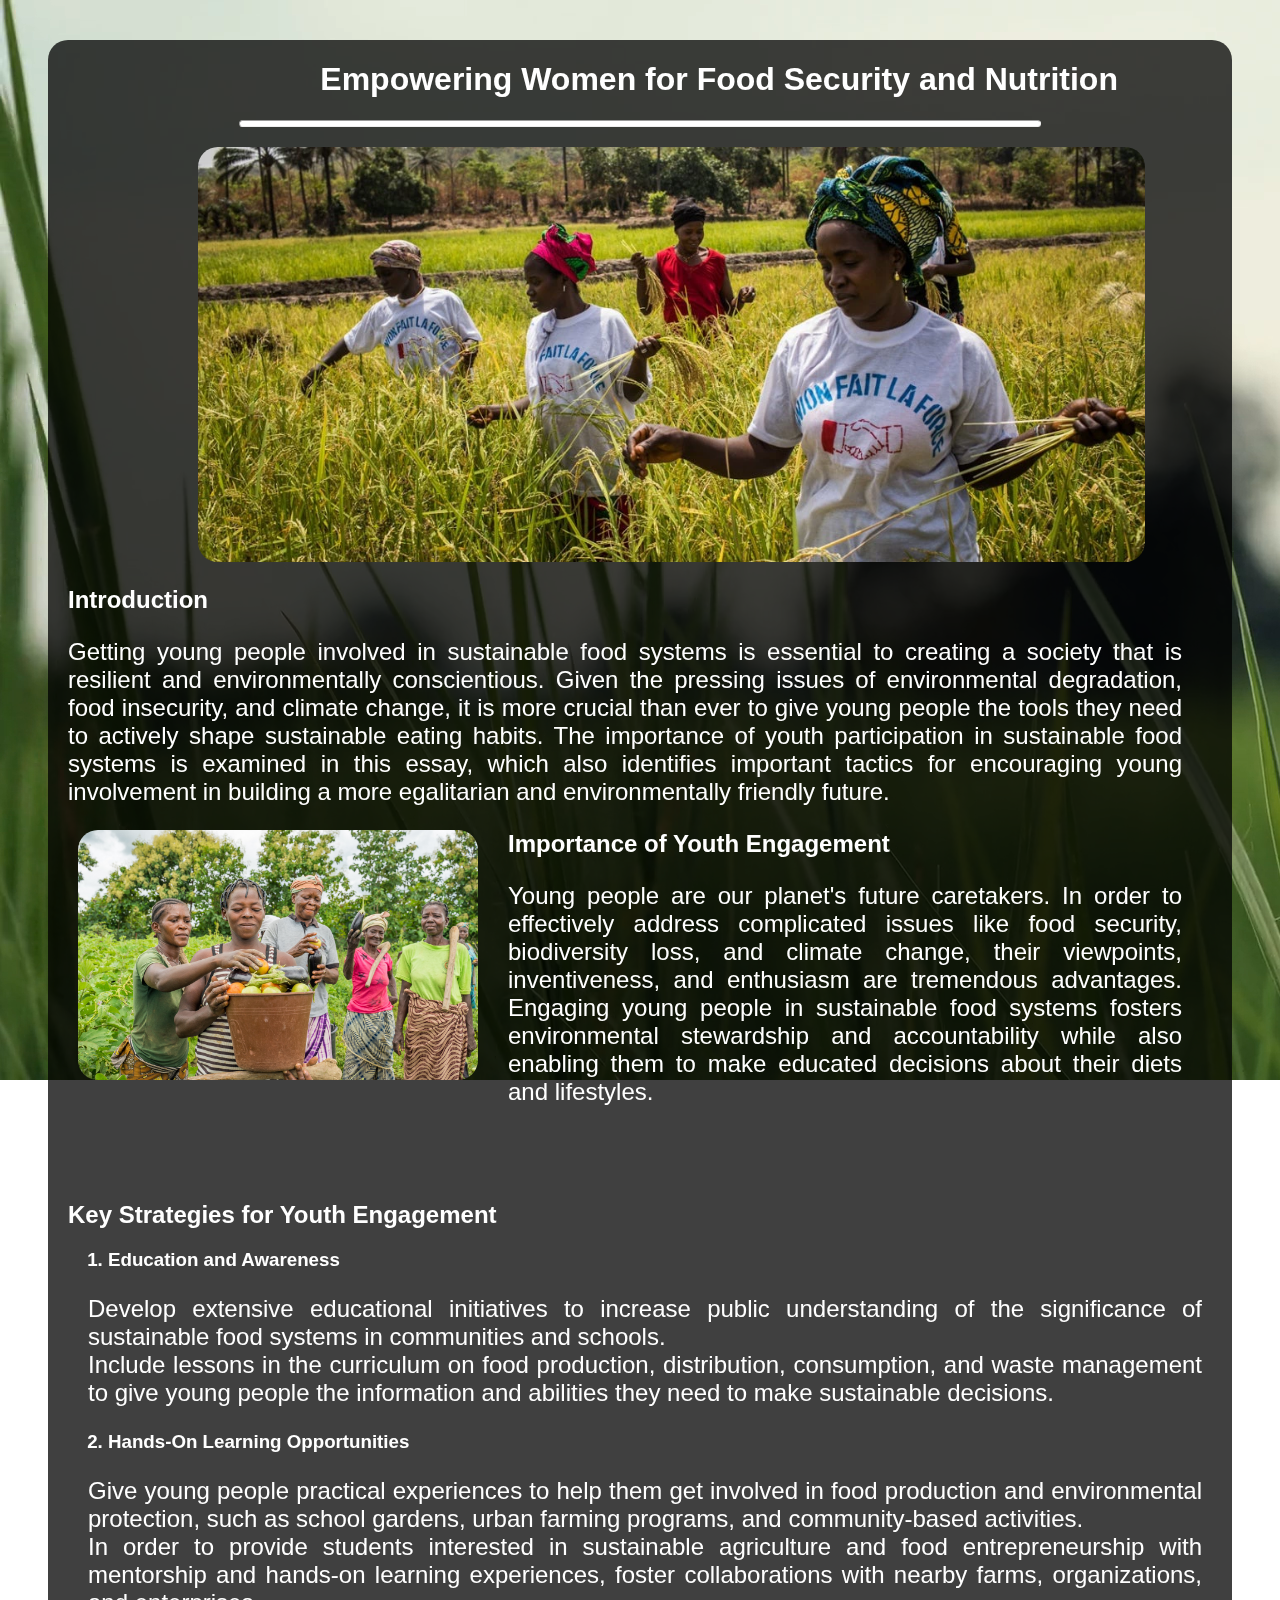
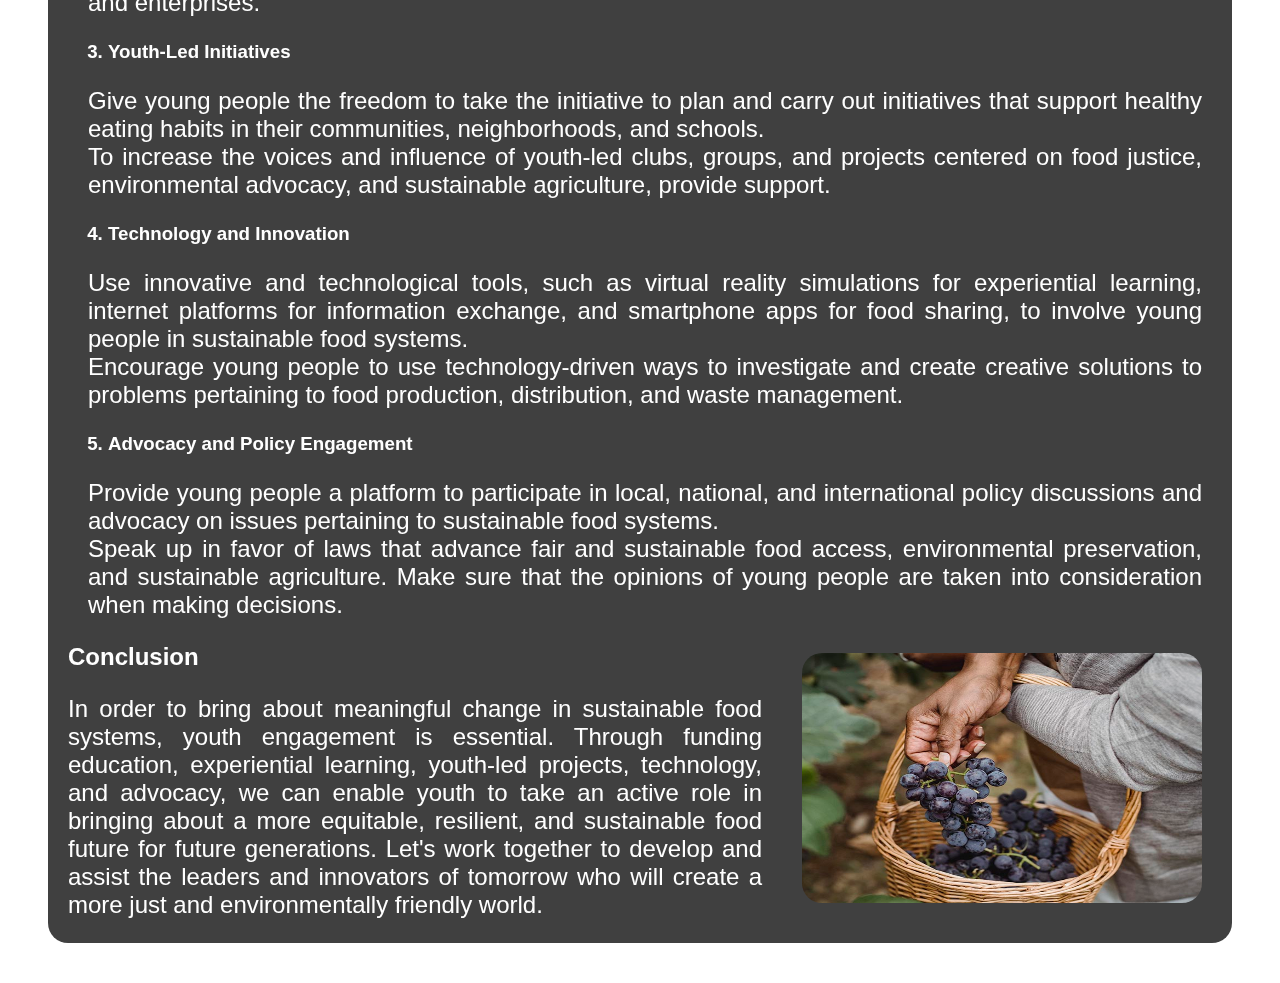
<file: student_1/Content page.html>
<!DOCTYPE html>
<html>
<head>
    <title>Empowering Women for Food Security and Nutrition</title>
    <link rel="stylesheet" href="./Content page.css">

</head>
<body>
    <div class="bg">
        <video autoplay loop muted class="video">
            <source src="../assets/student_1/minidu/Miniduvideo.mp4" type="video/mp4">
        </video>
        <div>
            <h1>Empowering Women for Food Security and Nutrition</h1>
            <hr>
            <img src="../assets/student_1/minidu/miniduarticle.webp" class="img1">
            <h2 class="textarea">Introduction</h2>
            <p class="textarea">Getting young people involved in sustainable food systems is essential to creating a society that is resilient and environmentally conscientious. Given the pressing issues of environmental degradation, food insecurity, and climate change, it is more crucial than ever to give young people the tools they need to actively shape sustainable eating habits. The importance of youth participation in sustainable food systems is examined in this essay, which also identifies important tactics for encouraging young involvement in building a more egalitarian and environmentally friendly future.</p>
            <div class="div1">
                <img src="../assets/student_1/minidu/miniduarticle2.webp" class="img2">
                <div class="text">
                    <h2>Importance of Youth Engagement</h2>
                    <p class="textarea">Young people are our planet's future caretakers. In order to effectively address complicated issues like food security, biodiversity loss, and climate change, their viewpoints, inventiveness, and enthusiasm are tremendous advantages. Engaging young people in sustainable food systems fosters environmental stewardship and accountability while also enabling them to make educated decisions about their diets and lifestyles.</p>
                </div>
            </div>
            <div class="div2">   
                <h2 class="textarea">Key Strategies for Youth Engagement</h2>
                <ol>
                    <h3 class="textarea"><li>Education and Awareness</h3></li>
                    <p>Develop extensive educational initiatives to increase public understanding of the significance of sustainable food systems in communities and schools. <br>
                        Include lessons in the curriculum on food production, distribution, consumption, and waste management to give young people the information and abilities they need to make sustainable decisions.</p>
                    <h3 class="textarea"><li>Hands-On Learning Opportunities</h3></li>
                    <p>Give young people practical experiences to help them get involved in food production and environmental protection, such as school gardens, urban farming programs, and community-based activities. <br>
                        In order to provide students interested in sustainable agriculture and food entrepreneurship with mentorship and hands-on learning experiences, foster collaborations with nearby farms, organizations, and enterprises.</p>
                    <h3 class="textarea"><li>Youth-Led Initiatives</h3></li>
                    <p>Give young people the freedom to take the initiative to plan and carry out initiatives that support healthy eating habits in their communities, neighborhoods, and schools. <br>
                        To increase the voices and influence of youth-led clubs, groups, and projects centered on food justice, environmental advocacy, and sustainable agriculture, provide support.</p>
                    <h3 class="textarea"><li>Technology and Innovation</h3></li>
                    <p>Use innovative and technological tools, such as virtual reality simulations for experiential learning, internet platforms for information exchange, and smartphone apps for food sharing, to involve young people in sustainable food systems. <br>
                        Encourage young people to use technology-driven ways to investigate and create creative solutions to problems pertaining to food production, distribution, and waste management.</p>
                    <h3 class="textarea"><li>Advocacy and Policy Engagement</h3></li>
                    <p>Provide young people a platform to participate in local, national, and international policy discussions and advocacy on issues pertaining to sustainable food systems. <br>
                        Speak up in favor of laws that advance fair and sustainable food access, environmental preservation, and sustainable agriculture. Make sure that the opinions of young people are taken into consideration when making decisions.</p>
                </ol>
                <img src="../assets/student_1/minidu/miniduarticle3.jpg" class="img3">
                <h2 class="textarea">Conclusion</h2>
                <p class="textarea" id="p1">In order to bring about meaningful change in sustainable food systems, youth engagement is essential. Through funding education, experiential learning, youth-led projects, technology, and advocacy, we can enable youth to take an active role in bringing about a more equitable, resilient, and sustainable food future for future generations. Let's work together to develop and assist the leaders and innovators of tomorrow who will create a more just and environmentally friendly world.</p>
            </div>
        </div>
    </div>
</body>
</html>
</file>
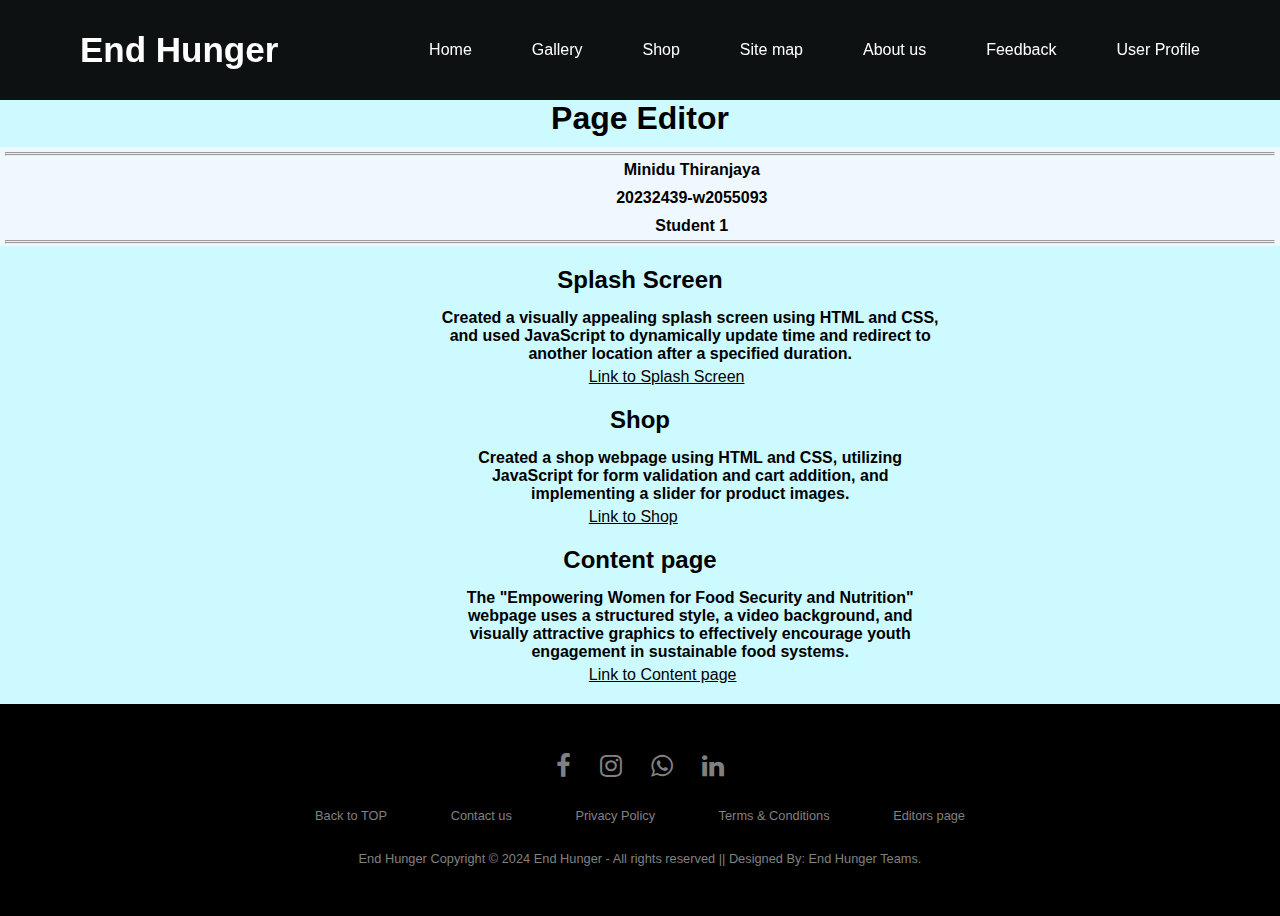
<file: student_1/Page_editor_1.html>
<!DOCTYPE html>
<html lang="en">
<head>
    <meta charset="UTF-8">
    <meta name="viewport" content="width=device-width, initial-scale=1.0">
    <title>Page Editor - Minidu thiranjaya</title>
    <link rel="stylesheet" href="https://cdnjs.cloudflare.com/ajax/libs/font-awesome/4.7.0/css/font-awesome.min.css">
    <link rel="stylesheet" href="Page_editer_1.css">
    <link rel="stylesheet" href="../css/footer.css">
    <link rel="stylesheet" href="../css/navbar.css">
</head>
<body>
    <nav>
        <div class="logo">
          <a href="../index.html">End Hunger</a>
        </div>
    
        <ul>
          <li class="hideOnMobile"><a href="../index.html">Home</a></li>
          <li class="hideOnMobile"><a href="../student_4/Gallery.html">Gallery</a></li>
          <li class="hideOnMobile"><a href="../student_1/Shop.html">Shop</a></li>
          <li class="hideOnMobile"><a href="../student_4/Sitemap.html">Site map</a></li>
          <li class="hideOnMobile"><a href="../student_3/AboutUs.html">About us</a></li>
          <li class="hideOnMobile"><a href="../student_2/Feedback.html">Feedback</a></li>
          <li class="hideOnMobile"><a href="../student_3/userprofile.html">User Profile</a></li>
      </nav>

    <h1>Page Editor</h1>
    <div class="div1">
        <hr>
        <hr>
        <p>Minidu Thiranjaya</p>
        <p>20232439-w2055093</p>
        <p>Student 1</p> 
        <hr>
        <hr>
    </div>

    <div class="text1">
        <h2>Splash Screen</h2> 
        <p>Created a visually appealing splash screen using HTML and CSS, and used JavaScript to dynamically update time and redirect to another location after a specified duration.</p>
        <a href="./Splash.html" class="a1" >Link to Splash Screen</a>
    </div>
    <div class="text1">
        <h2>Shop</h2>
        <p>Created a shop webpage using HTML and CSS, utilizing JavaScript for form validation and cart addition, and implementing a slider for product images.</p>
        <a href="./Shop.html" class="a1" >Link to Shop</a>
    </div>
    <div class="text1">
        <h2>Content page</h2>
        <p>The "Empowering Women for Food Security and Nutrition" webpage uses a structured style, a video background, and visually attractive graphics to effectively encourage youth engagement in sustainable food systems.</p>
        <a href="./Content page.html" class="a1">Link to Content page</a>
    </div>

    <footer>
        <div class="footer">
            <div class="row">
                <a id="facebook" href="https://www.facebook.com"><i class="fa fa-facebook"></i></a>
                <a id="insta" href="https://instagram.com"><i class="fa fa-instagram"></i></a>
                <a id="Whatsapp" href="https://wa.me"><i class="fa fa-whatsapp"></i></a>
                <a id="linkedin" href="https://www.linkedin.com"><i class="fa fa-linkedin"></i></a>
            </div>
      
            <div class="row">
                <ul>
                    <li><a href="#">Back to TOP</a></li>
                    <li><a href="#">Contact us </a></li>
                    <li><a href="#">Privacy Policy</a></li>
                    <li><a href="#">Terms & Conditions</a></li>
                    <li><a href="./Page_editor_1.html">Editors page</a></li>
                </ul>
            </div>
      
            <div class="row">
                End Hunger Copyright © 2024 End Hunger - All rights reserved || Designed By: End Hunger Teams.
            </div>
        </div>
    </footer>
</body>
</html>
</file>
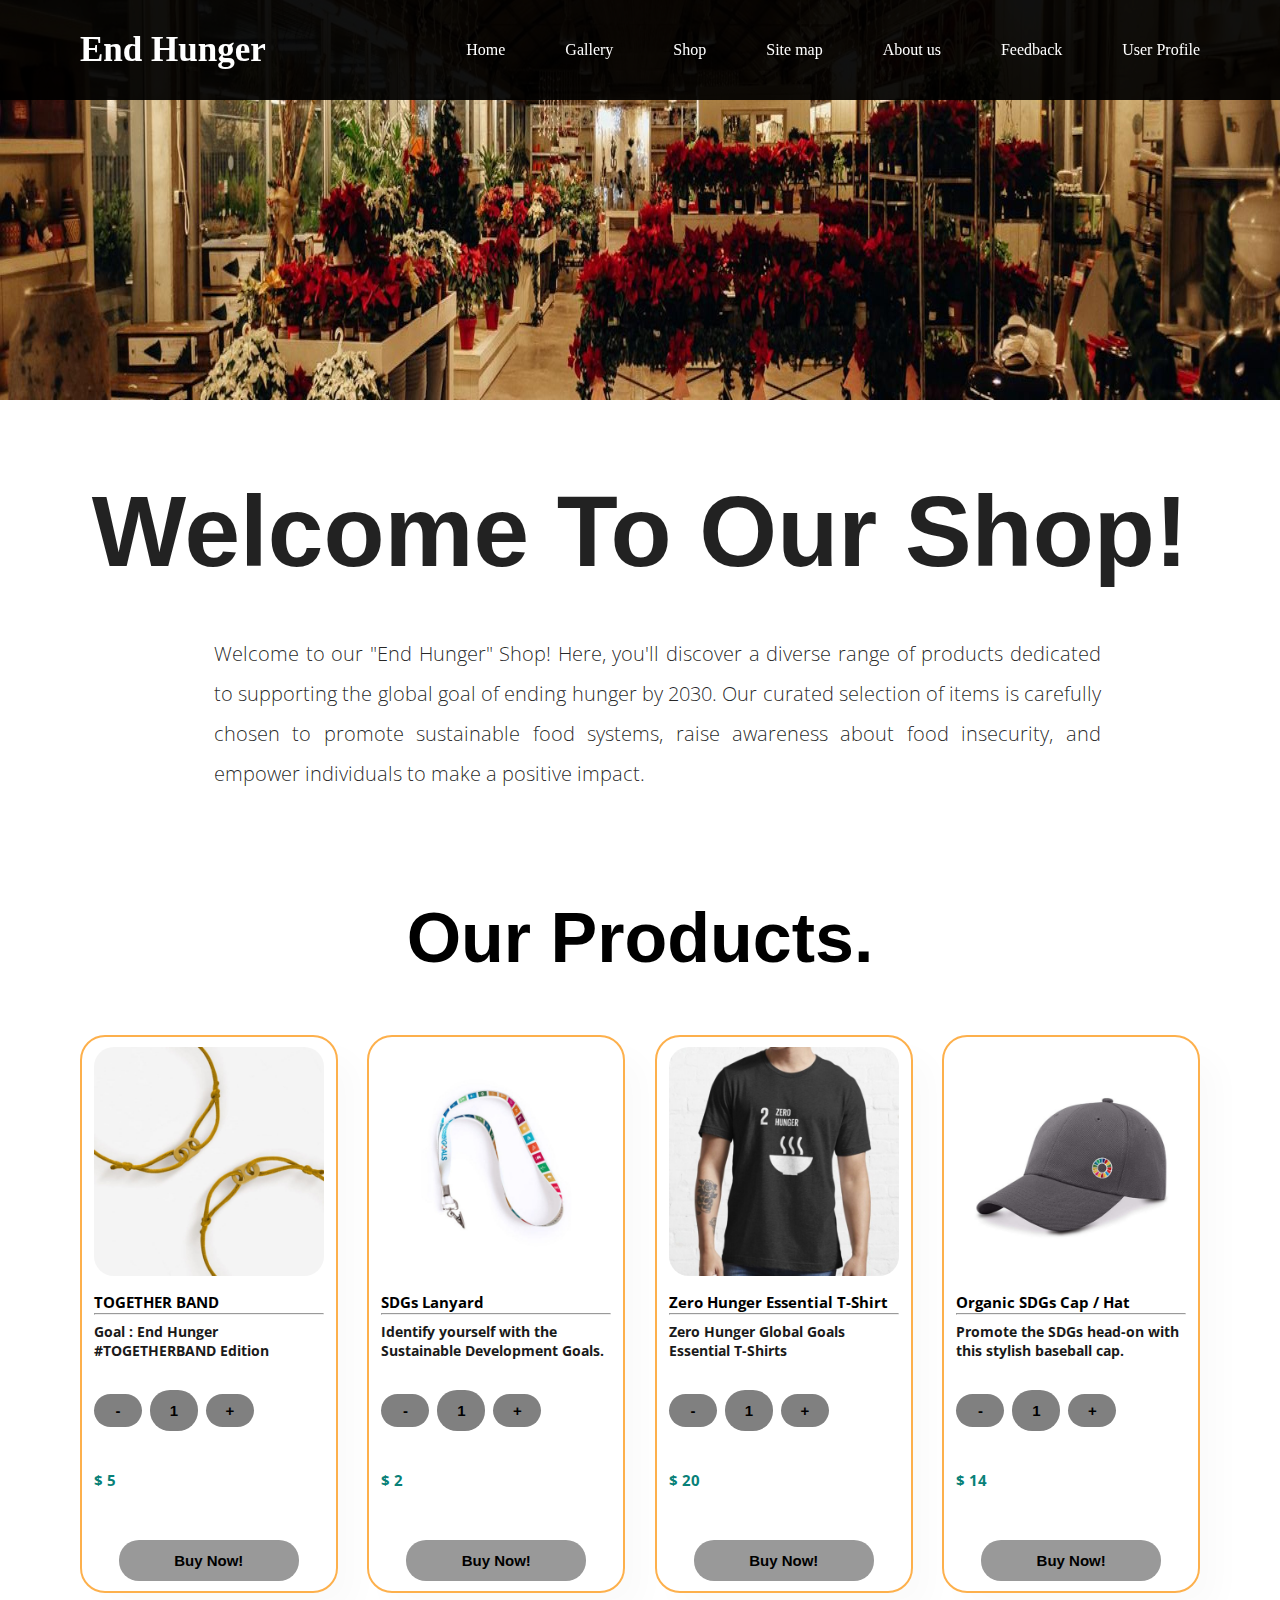
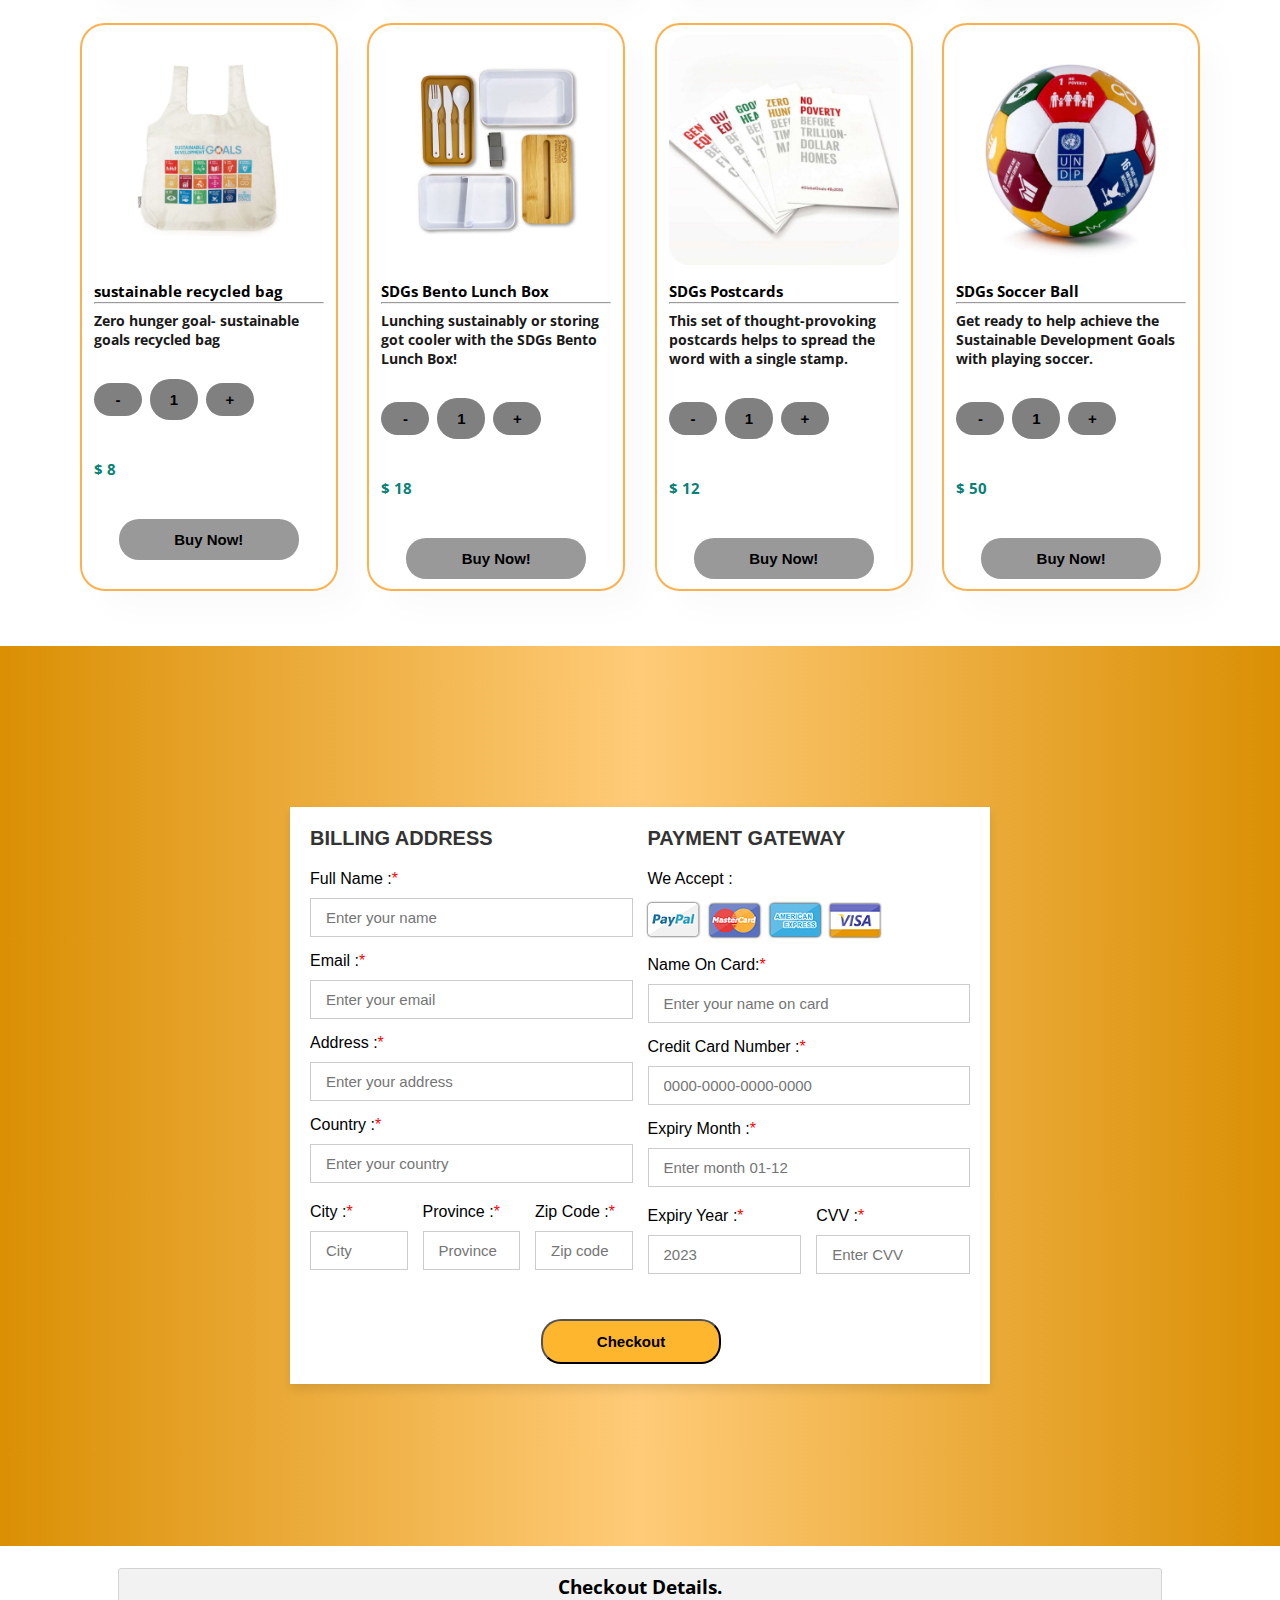
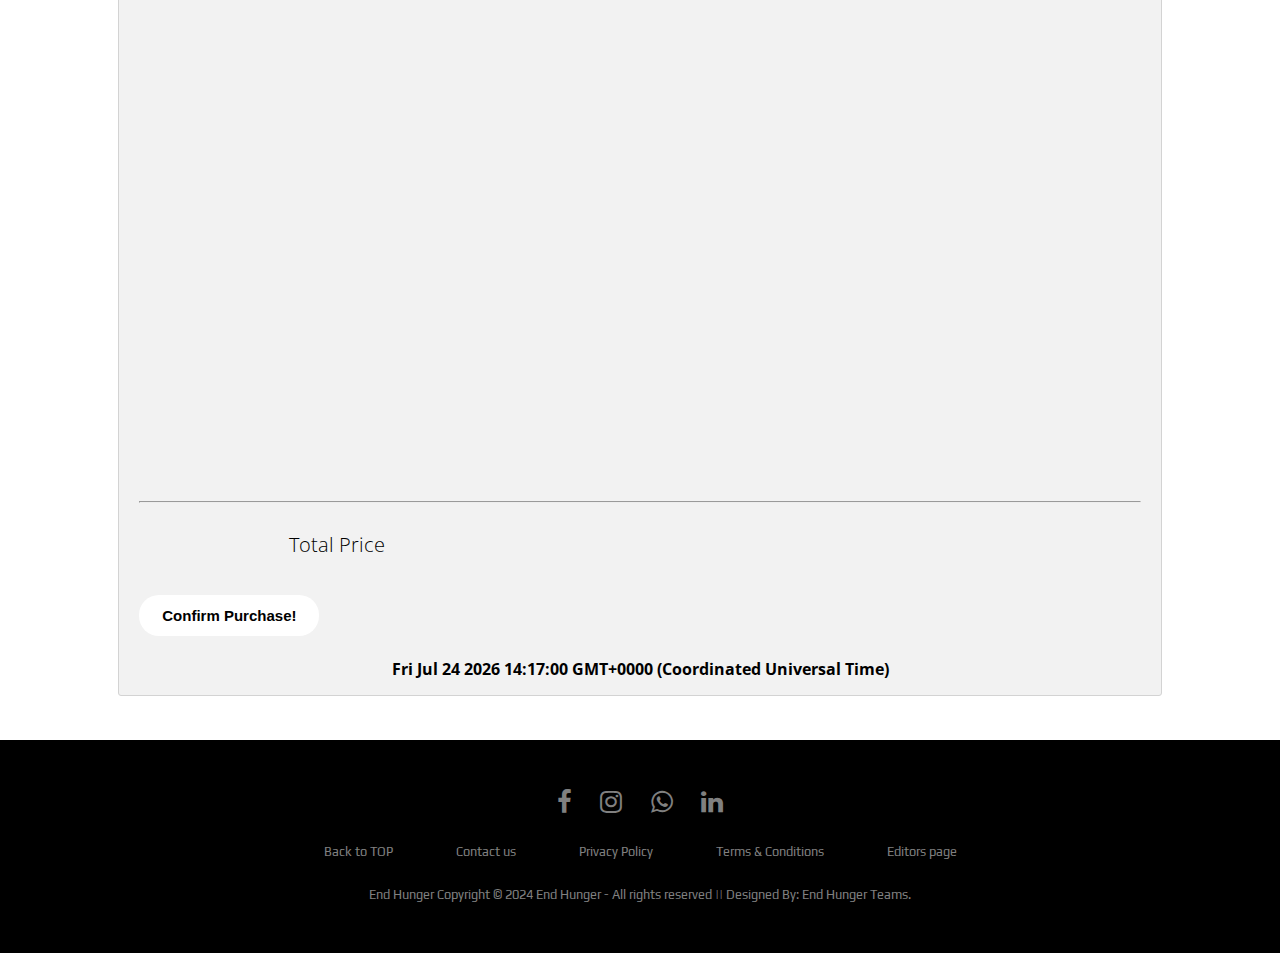
<file: student_1/Shop.html>
<!DOCTYPE html>
<html lang="en">
<head>
    <meta charset="UTF-8">
    <meta http-equiv="X-UA-Compatible" content="IE=edge">
    <meta name="viewport" content="width=device-width, initial-scale=1.0">
    <title>Shop</title>
    <link rel="stylesheet" href="../css/navbar.css">
    <link rel="stylesheet" href="../css/footer.css">
    <link rel="stylesheet" href="./shop.css">
  
    <link rel="stylesheet" href="https://cdnjs.cloudflare.com/ajax/libs/font-awesome/4.7.0/css/font-awesome.min.css">

    <link rel="preconnect" href="https://fonts.gstatic.com">
    <link href="https://fonts.googleapis.com/css2?family=Fredoka+One&family=Play&display=swap" rel="stylesheet"> 


</head>
<body>
    <script src="./shop.js"></script>

    <nav>
      <div class="logo">
        <a href="../index.html">End Hunger</a>
      </div>
  
      <ul>
        <li class="hideOnMobile"><a href="../index.html">Home</a></li>
        <li class="hideOnMobile"><a href="../student_4/Gallery.html">Gallery</a></li>
        <li class="hideOnMobile"><a href="../student_1/Shop.html">Shop</a></li>
        <li class="hideOnMobile"><a href="../student_4/Sitemap.html">Site map</a></li>
        <li class="hideOnMobile"><a href="../student_3/AboutUs.html">About us</a></li>
        <li class="hideOnMobile"><a href="../student_2/Feedback.html">Feedback</a></li>
        <li class="hideOnMobile"><a href="../student_3/userprofile.html">User Profile</a></li>
    </nav>

    <!--added a slider--> 
    <section id="fontfamily">
    <div id="slider">
        <figure>
            <img height="400px" src="../assets/student_1/image1.jpg" alt="welcome">
            <img height="400px" src="../assets/student_1/image2.jpg" alt="slider image 1">
            <img height="400px" src="../assets/student_1/image3.jpg" alt="slider image 2">
            <img height="400px" src="../assets/student_1/image4.jpg" alt="slider image 3">
            <img height="400px" src="../assets/student_1/image1.jpg" alt="welcome">
        </figure>
    </div>
    <!--This container contains a welcome message, a description and next to that 4 images with text--> 
    <div class="container">
        <div class="col">
            <h1>Welcome To Our Shop!</h1>
            <p>Welcome to our "End Hunger" Shop! Here, you'll discover a diverse range of products 
              dedicated to supporting the global goal of ending hunger by 2030. Our curated 
              selection of items is carefully chosen to promote sustainable food systems, raise 
              awareness about food insecurity, and empower individuals to make a positive 
              impact.</p>
        </div>
</div>
<!--thsi section contains the products--> 
<section id="product1" class="sectionp1">
    <h2>Our Products.</h2><br>

    <div class="pro-container">
        <div class="pro">
            <img src="../assets/student_1/merch1.jpg" alt="TOGETHER BAND">
            <div class="des">
                <span id="product1_name"><b>TOGETHER BAND</b></span><hr>
                <h5>Goal : End Hunger <br>
                  #TOGETHERBAND Edition</h5>
                <div class="cart-quantity">
                    <button class="cart-btn" onclick="decrement1()">-</button>
                    <input type="text" class="cart-input1" value="1">
                    <button class="cart-btn" onclick="increment1()">+</button>
                  </div>
                <h4 id="price_product1">$ 5</h4>
            </div>
            <button type="button" class="Add_to_cart1" id="Add_to_cart1" onclick="Adding_to_cart1()"><b>Buy Now!</b></button>
        </div>

        <div class="pro">
            <img src="../assets/student_1/merch2.jpg" alt="SDGs Lanyard">
            <div class="des">
                <span id="product2_name"><b>SDGs Lanyard</b></span><hr>
                <h5>Identify yourself with the Sustainable Development Goals. </h5>
                <div class="cart-quantity">
                    <button class="cart-btn" onclick="decrement2()">-</button>
                    <input type="text" class="cart-input2" value="1">
                    <button class="cart-btn" onclick="increment2()">+</button>
                  </div>
                <h4 id="price_product2">$ 2</h4>
            </div>
            <button type="button" class="Add_to_cart1" id="Add_to_cart2" onclick="Adding_to_cart2()"><b>Buy Now!</b></button>
        </div>

        <div class="pro">
            <img src="../assets/student_1/merch3.jpg" alt="Zero Hunger Essential T-Shirt">
            <div class="des">
                <span id="product3_name"><b>Zero Hunger Essential T-Shirt</b></span><hr>
                <h5>Zero Hunger Global Goals Essential T-Shirts</h5>
                <div class="cart-quantity">
                    <button class="cart-btn" onclick="decrement3()">-</button>
                    <input type="text" class="cart-input3" value="1">
                    <button class="cart-btn" onclick="increment3()">+</button>
                  </div>
                <h4 id="price_product3">$ 20</h4>
            </div>
            <button type="button" class="Add_to_cart1" id="Add_to_cart3" onclick="Adding_to_cart3()"><b>Buy Now!</b></button>
        </div>

        <div class="pro">
            <img src="../assets/student_1/merch4.jpg" alt="Organic SDGs Cap / Hat">
            <div class="des">
                <span id="product4_name"><b>Organic SDGs Cap / Hat</b></span><hr>
                <h5>Promote the SDGs head-on with this stylish baseball cap.</h5>
                <div class="cart-quantity">
                    <button class="cart-btn" onclick="decrement4()">-</button>
                    <input type="text" class="cart-input4" value="1">
                    <button class="cart-btn" onclick="increment4()">+</button>
                  </div>
                <h4 id="price_product4">$ 14</h4>
            </div>
            <button type="button" class="Add_to_cart1" id="Add_to_cart4" onclick="Adding_to_cart4()"><b>Buy Now!</b></button>
        </div>

        <div class="pro">
            <img src="../assets/student_1/merch5.jpg" alt="sustainable recycled bag">
            <div class="des">
                <span id="product5_name"><b>sustainable recycled bag</b></span><hr>
                <h5>Zero hunger goal- sustainable goals  recycled bag</h5>
                <div class="cart-quantity">
                    <button class="cart-btn" onclick="decrement5()">-</button>
                    <input type="text" class="cart-input5" value="1">
                    <button class="cart-btn" onclick="increment5()">+</button>
                  </div>
                <h4 id="price_product5">$ 8</h4>
            </div>
            <button type="button" class="Add_to_cart" id="Add_to_cart5" onclick="Adding_to_cart5()"><b>Buy Now!</b></button>
        </div>

        <div class="pro">
            <img src="../assets/student_1/merch6.jpg" alt="SDGs Bento Lunch Box">
            <div class="des">
                <span id="product6_name"><b>SDGs Bento Lunch Box</b></span><hr>
                <h5> Lunching sustainably or storing got cooler with the SDGs Bento Lunch Box! </h5>
                <div class="cart-quantity">
                    <button class="cart-btn" onclick="decrement6()">-</button>
                    <input type="text" class="cart-input6" value="1">
                    <button class="cart-btn" onclick="increment6()">+</button>
                  </div>
                <h4 id="price_product6">$ 18</h4>
            </div>
            <button type="button" class="Add_to_cart" id="Add_to_cart6" onclick="Adding_to_cart6()"><b>Buy Now!</b></button>
        </div>

        <div class="pro">
            <img src="../assets/student_1/merch7.jpg" alt="SDGs Postcards">
            <div class="des">
                <span id="product7_name"><b>SDGs Postcards</b></span><hr>
                <h5> This set of thought-provoking postcards helps to spread the word with a single stamp. </h5>
                <div class="cart-quantity">
                    <button class="cart-btn" onclick="decrement7()">-</button>
                    <input type="text" class="cart-input7" value="1">
                    <button class="cart-btn" onclick="increment7()">+</button>
                  </div>
                  
                <h4 id="price_product7">$ 12</h4>
            </div>
            <button type="button" class="Add_to_cart" id="Add_to_cart7" onclick="Adding_to_cart7()"><b>Buy Now!</b></button>
        </div>

        <div class="pro">
            <img src="../assets/student_1/merch8.jpg" alt="SDGs Soccer Ball">
            <div class="des">
                <span id="product8_name"><b>SDGs Soccer Ball</b></span><hr>
                <h5>Get ready to help achieve the Sustainable Development Goals with playing soccer. </h5>
                <div class="cart-quantity">
                    <button class="cart-btn" onclick="decrement8()">-</button>
                    <input type="text" class="cart-input8" value="1">
                    <button class="cart-btn" onclick="increment8()">+</button>
                  </div>
                <h4 id="price_product8">$ 50</h4>
            </div>
            <button type="button" class="Add_to_cart" id="Add_to_cart8" onclick="Adding_to_cart8()"><b>Buy Now!</b></button>
        </div>
    </div>
</section>

<!--checkout form--> 
<div class="container_form" id="form">
    <form onsubmit="return validate_the_form()">
        <div class="row_form">
            <div class="col_form">
                <h3 class="title">Billing address</h3>
                <div class="inputBox">
                    <span>Full Name :<label style="color: red;">*</label></span>
                    <input type="text" placeholder="Enter your name" id="fullname" required>
                </div>
                <div class="inputBox">
                    <span>Email :<label style="color: red;">*</label></span>
                    <input type="email" placeholder="Enter your email" id="email" required>
                    
                </div>
                <div class="inputBox">
                    <span>Address :<label style="color: red;">*</label></span>
                    <input type="text" placeholder="Enter your address" id="address" required>
                    
                </div>
                <div class="inputBox">
                    <span>Country :<label style="color: red;">*</label></span>
                    <input type="text" placeholder="Enter your country" id="country" required>
                </div>
                <div class="flex">
                <div class="inputBox">
                    <span>City :<label style="color: red;">*</label></span>
                    <input type="text" placeholder="City" id="city" required>
                </div>
                <div class="inputBox">
                    <span>Province :<label style="color: red;">*</label></span>
                    <input type="text" placeholder="Province" id="province" required> 
                </div>
                <div class="inputBox">
                    <span >Zip code :<label style="color: red;">*</label></span>
                    <input type="text" placeholder="Zip code" id="zip" required>
                </div>
                </div>
            </div>

            <div class="col_form">
                <h3 class="title">Payment Gateway</h3>
                <div class="inputBox">
                    <span>We Accept :</span>
                    <img src="../assets/student_1/payments.png" alt="Cards Accepted">
                </div>
                <div class="inputBox">
                    <span>Name on Card:<label style="color: red;">*</label></span>
                    <input type="text" placeholder="Enter your name on card" id="name_on_card" required>
                </div>
                <div class="inputBox">
                    <span>Credit card number :<label style="color: red;">*</label></span>
                    <input type="password" placeholder="0000-0000-0000-0000" id="card_number" required>
                </div>
                <div class="inputBox">
                    <span>Expiry month :<label style="color: red;">*</label></span>
                    <input type="text" placeholder="Enter month 01-12" id="month" required>
                </div>
                <div class="flex">
                <div class="inputBox">
                    <span>Expiry year :<label style="color: red;">*</label></span>
                    <input type="text" placeholder="2023" id="year" required>
                </div>
                <div class="inputBox">
                    <span>CVV :<label style="color: red;">*</label></span>
                    <input type="text" placeholder="Enter CVV" id="cvv" required>
                </div>
                </div>
            </div>
        </div>
        <button type="submit" value="checkout" class="submit-btn" id="submit"><b>Checkout</b></button>
    </form>
</div>
<br>

<!--cart--> 
<div class="checkout_details" id="checkout_details">
    <div class="col-25">
        <div class="container2">
            <h3>Checkout Details.</h3>
          <h4 id="Name_of_buyer"></h4><br>

          <table>
            <tr>
              <td>
                <p><span id="item_1" style="color: black;"></span></p>
              </td>
              <td>
                <p><span class="price" id="price_1"></span></p>
              </td>
              <td>
                <button class="Clear_all" id="clear_products1" onclick="ClearAll_1()" style="display: none;">Clear product!</button>
              </td>
            </tr>
            <tr>
              <td>
                <p><span id="item_2" style="color: black;"></span></p>
              </td>
              <td>
                <p><span class="price" id="price_2"></span></p>
              </td>
              <td>
                <button class="Clear_all" id="clear_products2" onclick="ClearAll_2()" style="display: none;">Clear product!</button>
              </td>
            </tr>
            <tr>
                <td>
                  <p><span id="item_3" style="color: black;"></span></p>
                </td>
                <td>
                  <p><span class="price" id="price_3"></span></p>
                </td>
                <td>
                  <button class="Clear_all" id="clear_products3" onclick="ClearAll_3()" style="display: none;">Clear product!</button>
                </td>
              </tr>
              <tr>
                <td>
                  <p><span id="item_4" style="color: black;"></span></p>
                </td>
                <td>
                  <p><span class="price" id="price_4"></span></p>
                </td>
                <td>
                  <button class="Clear_all" id="clear_products4" onclick="ClearAll_4()" style="display: none;">Clear product!</button>
                </td>
              </tr>
              <tr>
                <td>
                  <p><span id="item_5" style="color: black;"></span></p>
                </td>
                <td>
                  <p><span class="price" id="price_5"></span></p>
                </td>
                <td>
                  <button class="Clear_all" id="clear_products5" onclick="ClearAll_5()" style="display: none;">Clear product!</button>
                </td>
              </tr>
              <tr>
                <td>
                  <p><span id="item_6" style="color: black;"></span></p>
                </td>
                <td>
                  <p><span class="price" id="price_6"></span></p>
                </td>
                <td>
                  <button class="Clear_all" id="clear_products6" onclick="ClearAll_6()" style="display: none;">Clear product!</button>
                </td>
              </tr>
              <tr>
                <td>
                  <p><span id="item_7" style="color: black;"></span></p>
                </td>
                <td>
                  <p><span class="price" id="price_7"></span></p>
                </td>
                <td>
                  <button class="Clear_all" id="clear_products7" onclick="ClearAll_7()" style="display: none;">Clear product!</button>
                </td>
              </tr>
              <tr>
                <td>
                  <p><span id="item_8" style="color: black;"></span></p>
                </td>
                <td>
                  <p><span class="price" id="price_8"></span></p>
                </td>
                <td>
                  <button class="Clear_all" id="clear_products8" onclick="ClearAll_8()" style="display: none;">Clear product!</button>
                </td>
              </tr>
          </table>
          <hr><br>
          <p style="color: black;">Total Price<span class="total_price" style="color:black" id="Total_price"><b></b></span></p>
          <button class="confirm" id="Confirm_purchase" type="button" onclick="Confirm_Purchase()">Confirm Purchase!</button>
          <div class="time_date">
            <br>
            <span class="text-right" id="time"></span>
        </div>
        </div>
      </div>
    </div>
    <br><br>

</section>


<footer>
  <div class="footer">
    <div class="row">
        <a id="facebook" href="https://www.facebook.com"><i class="fa fa-facebook"></i></a>
        <a id="instagram" href="https://instagram.com"><i class="fa fa-instagram"></i></a>
        <a id="Whatsapp" href="https://wa.me"><i class="fa fa-whatsapp"></i></a>
        <a id="linkedin" href="https://www.linkedin.com"><i class="fa fa-linkedin"></i></a>
    </div>

    <div class="row">
        <ul>
            <li><a href="#">Back to TOP</a></li>
            <li><a href="#">Contact us </a></li>
            <li><a href="#Privacy">Privacy Policy</a></li>
            <li><a href="#Terms">Terms & Conditions</a></li>
            <li><a href="./Page_editor_1.html">Editors page</a></li>
        </ul>
    </div>

    <div class="row">
        End Hunger Copyright © 2024 End Hunger - All rights reserved || Designed By: End Hunger Teams.
    </div>
</div>

</footer>

<script>
  document.getElementById('time').innerHTML =Date();
</script>

</body>
</html>
</file>
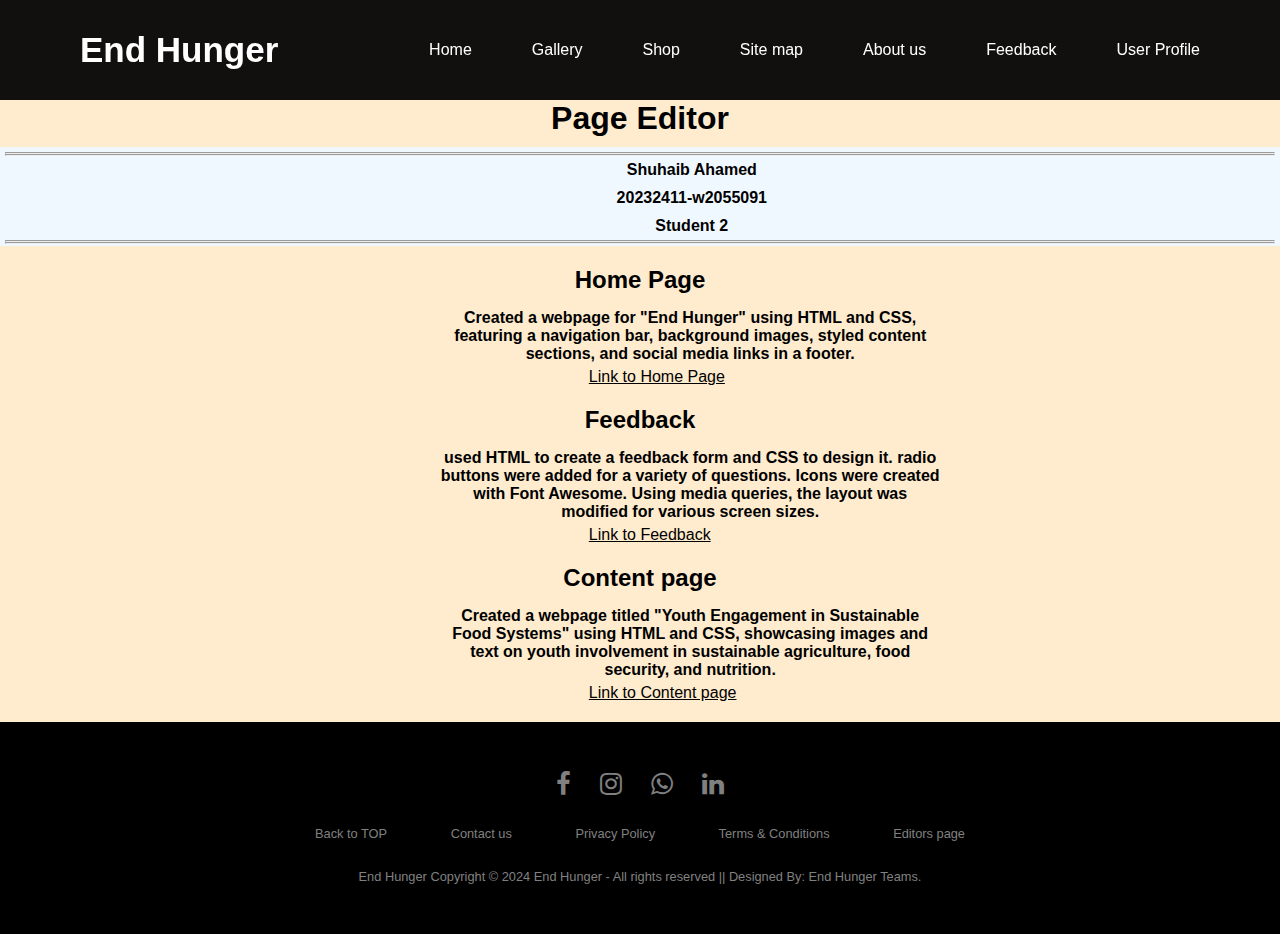
<file: student_2/Page_editor_1.html>
<!DOCTYPE html>
<html lang="en">
<head>
    <meta charset="UTF-8">
    <meta name="viewport" content="width=device-width, initial-scale=1.0">
    <title>Page Editor - Shuhaib Ahamed</title>
    <link rel="stylesheet" href="https://cdnjs.cloudflare.com/ajax/libs/font-awesome/4.7.0/css/font-awesome.min.css">
    <link rel="stylesheet" href="Page_editer_1.css">
    <link rel="stylesheet" href="../student_2/footer.css">
    <link rel="stylesheet" href="../student_2/navbar.css">
</head>
<body>
    <nav>
        <div class="logo">
          <a href="../student_2/Home.html">End Hunger</a>
        </div>
    
        <ul>
          <li class="hideOnMobile"><a href="../student_2/Home.html">Home</a></li>
          <li class="hideOnMobile"><a href="../student_4/Gallery.html">Gallery</a></li>
          <li class="hideOnMobile"><a href="../student_1/Shop.html">Shop</a></li>
          <li class="hideOnMobile"><a href="../student_4/Sitemap.html">Site map</a></li>
          <li class="hideOnMobile"><a href="../student_3/AboutUs.html">About us</a></li>
          <li class="hideOnMobile"><a href="../student_2/Feedback.html">Feedback</a></li>
          <li class="hideOnMobile"><a href="../student_3/User_profile.html">User Profile</a></li>
    </nav>
    <h1>Page Editor</h1>
    <div class="div1">
        <hr>
        <hr>
        <p>Shuhaib Ahamed</p>
        <p>20232411-w2055091</p>
        <p>Student 2</p> 
        <hr>
        <hr>
    </div>

    <div class="text1">
        <h2>Home Page</h2> 
        <p>Created a webpage for "End Hunger" using HTML and CSS, featuring a navigation bar, background images, styled content sections, and social media links in a footer.</p>
        <a href="Home.html" class="a1" >Link to Home Page</a>
     </div>
     <div class="text1">
        <h2>Feedback</h2>
        <p>used HTML to create a feedback form and CSS to design it. radio buttons were added for a variety of questions. Icons were created with Font Awesome. Using media queries, the layout was modified for various screen sizes.</p>
        <a href="Feedback.html" class="a1" >Link to Feedback</a>
     </div>
    <div class="text1">
        <h2>Content page</h2>
        <p>Created a webpage titled "Youth Engagement in Sustainable Food Systems" using HTML and CSS, showcasing images and text on youth involvement in sustainable agriculture, food security, and nutrition.</p>
        <a href="ahamed.html" class="a1">Link to Content page</a>
    </body>


    <footer>
        <div class="footer">
          <div class="row">
              <a id="facebook" href="https://www.facebook.com/"><i class="fa fa-facebook"></i></a>
              <a id="insta" href="https://www.instagram.com/"><i class="fa fa-instagram"></i></a>
              <a id="youtube" href="https://www.whatsapp.com/"><i class="fa fa-whatsapp"></i></a>
              <a id="twitter" href="https://www.linkedin.com/"><i class="fa fa-linkedin"></i></a>
          </div>
      
          <div class="row">
              <ul>
                  <li><a href="#Back to TOP">Back to TOP</a></li>
                  <li><a href="#Contact us">Contact us </a></li>
                  <li><a href="#Privacy">Privacy Policy</a></li>
                  <li><a href="#Terms">Terms & Conditions</a></li>
                  <li><a href="Page_editor_1.html">Editors page</a></li>
              </ul>
          </div>
      
          <div class="row">
              End Hunger Copyright © 2024 End Hunger - All rights reserved || Designed By: End Hunger Teams.
          </div>
      </div>
      
      </footer>
</body>
</html>
</file>
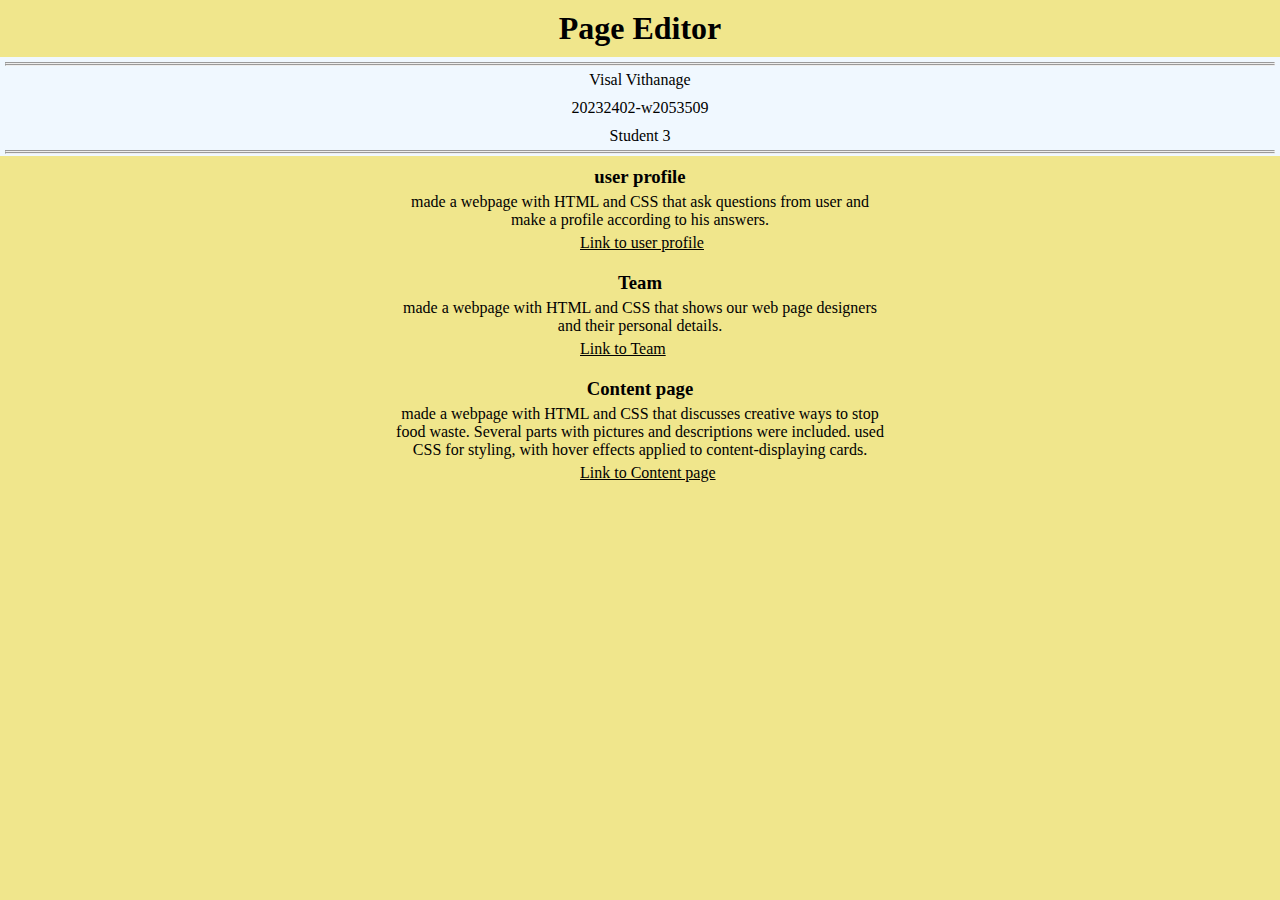
<file: student_3/Page_editor.html>
<!DOCTYPE html>
<html lang="en">
<head>
    <meta charset="UTF-8">
    <meta name="viewport" content="width=device-width, initial-scale=1.0">
    <title>Page Editor - Minidu Thiranjaya</title>
    <style>
        *{
            padding: 0;
            margin: 0;
        }
        body{
            background-color:khaki;
            color: black;
        }
        h1{  padding: 10px;
            text-align: center;
        }
        .div1{
           background-color: aliceblue;
           height: 89px;
           text-align: center;
           padding: 5px;
           font-family: Georgia, 'Times New Roman', Times, serif;
        }
        p{  text-align: center;
            padding: 5px;
           
        }
        a{
            margin-left: 38%;
            color: black;
        }
        .text1{
            width: 500px;
           margin: auto;
        }
        h3{text-align: center;}
        div{
            
            padding: 10px;
        }
    </style>
</head>
<body>
    <h1>Page Editor</h1>
    <div class="div1">
        <hr>
        <hr>
        <p>Visal Vithanage</p>
        <p>20232402-w2053509</p>
        <p>Student 3</p> 
        <hr>
        <hr>

    </div>
    <div class="text1" >
    <h3><b>user profile</b></h3> 
    <p> made a webpage with HTML and CSS that ask questions from user and make a profile according to his answers.</p>
    <a href="userprofile.html" >Link to user profile</a>
     </div>

    <div class="text1">
    <h3><b>Team</b></h3>
    <p> made a webpage with HTML and CSS that shows our web page designers and their personal details.</p>
    <a href="AboutUs.html" >Link to Team</a>
    </div>

    <div class="text1">
    <h3><b>Content page</b></h3>
    <p>made a webpage with HTML and CSS that discusses creative ways to stop food waste. Several parts with pictures and descriptions were included. used CSS for styling, with hover effects applied to content-displaying cards.</p>
    <a href="content.html" >Link to Content page</a>
    <div>


</body>
</html>
</file>
<file: student_1/Content page.css>
body {
    font-family: Arial, Helvetica, sans-serif;
}

h1 {
    margin-left: 23%;

}

hr {
    width: 800px;
    height: 5px;
    background-color: #ffffff;
    border-radius: 20px;
    align-items: center;
    margin-bottom: 20px;
}


.video {
    
    min-width: 100%;
    min-height: 100%;
    top: 0;
    left: 0;
    z-index: -1;
    position: fixed;
    
}

.bg {
    color: #fff;
    background: rgba(0, 0, 0, 0.75);
    overflow: hidden;
    display: flex;
    justify-content: center;
    align-items: center;
    border-radius: 20px;
    margin: 40px 40px 40px 40px;
    

}

.img1 {
    width: 80%;
    border-radius: 20px;
    margin-left: 150px;
    
}

.img2{
    border-radius: 20px;
    float: left;
    width: 400px;
    margin-right: 30px;
    margin-left: 30px;
    margin-bottom: 20px;
}

.img3 {
    border-radius: 20px;
    float: right;
    width: 400px;
    height: 250px;
    margin-right: 30px;
    margin-bottom: 40px;
    margin-top: 10px;
}



p {
    font-size: 24px;
    text-align: justify;
    margin-right: 30px;
}

.textarea {
    padding-left: 20px;
    padding-right: 20px;
}

.text {
    margin-bottom: 8%;
}

#p1 {
    margin-right: 450px;
}

.div1 {
    margin-top: 20px;
}
</file>
<file: student_1/Page_editer_1.css>
*{
    padding: 0;
    margin: 0;
}

body{
    background-color: rgb(205, 250, 255);
    color: black;
    font-family: Arial, Helvetica, sans-serif;
}

h1{ 
    padding: 10px;
    text-align: center;
    margin-top: 7%;
}

.div1{
    background-color: aliceblue;
    height: 89px;
    text-align: center;
    padding: 5px;

    
}
p{
    text-align: center;
    padding: 5px;
   width: 500px;
   margin-left: 34%;
   font-weight: 600;
}

.a1{
    margin-left: 46%;
    color: black;
    margin-top: 10px;
}


h2{
    text-align: center;
    margin-bottom: 10px;
}

.text1 {
    margin-top: 20px;
    
}

.footer {
    margin-top: 20px;
}
</file>
<file: css/footer.css>
body{
    margin      :0;
    overflow-x  :hidden;
    }
    
  .footer{
    background  :#000;
    padding     :30px 0px;
    font-family : 'Play', sans-serif;
    text-align  :center;
    }
    
  .footer .row{
    width     :100%;
    margin    :1% 0%;
    padding   :0.6% 0%;
    color     :gray;
    font-size :0.8em;
    }
    
  .footer .row a{
    text-decoration :none;
    color           :gray;
    transition      :0.5s;
    }
    
  .footer .row a:hover{
    color     :#BCFD4C;
    filter    : drop-shadow(0px 0px 20px rgb(188, 253, 76));
    margin    : 30px;
    }
  
  #facebook:hover{
    color   :#001efd;
    filter  : drop-shadow(0px 0px 20px #001efd)
    }
  #insta:hover{
    color   :#ff009d;
    filter  : drop-shadow(0px 0px 20px #ff009d)
    }
  #youtube:hover{
    color   :#10c000;
    filter  : drop-shadow(0px 0px 20px#10c000)
    }
  #twitter:hover{
    color   :#00d9ff;
    filter  : drop-shadow(0px 0px 20px #00d9ff)
    }
    
  .footer .row ul{
    width :100%;
    }
    
  .footer .row ul li{
    display :inline-block;
    margin  :0px 30px;
    }
    
  .footer .row a i{
    font-size :2em;
    margin    :0% 1%;
    }
    
  @media (max-width:100px){
    .footer{
    text-align  :left;
    padding     :5%;
    }
  .footer .row ul li{
    display     :block;
    margin      :10px 0px;
    text-align  :left;
    }
  .footer .row a i{
    margin  :0% 3%;
    }
    }
</file>
<file: css/navbar.css>
nav {
    position: fixed;
    top: 0;
    left: 0;
    width: 100%;
    height: 100px;
    padding: 10px 50px;
    box-sizing: border-box;
    background: hwb(0 0% 100% / 0.932);
    border-bottom: 0px solid #fff;
    box-shadow: 2px rgba(0, 0, 0, 0.855);
    display: flex;
    justify-content: space-between;
    align-items: center; /* Vertically center all items */
    z-index: 99; /* Ensure the navigation is above the background image */
  }
  
  nav .logo {
    height: 60px;
    font-size: 35px;
    font-weight: bold;
    text-transform: capitalize;
    color: #fff;
    display: flex;
    align-items: center; /* Vertically center the logo */
  }
  
  nav ul {
    list-style: none;
    display: flex;
    align-items: center; /* Vertically center the menu items */
  }
  
  nav li {
    height: fit-content;
    transition: height 0.3s; /* Smooth transition for height change */
  }
  
  nav a {
    padding: 0 30px;
    text-decoration: none;
    display: flex;
    align-items: center; /* Vertically center the menu items */
    color: rgb(255, 255, 255);
  }
  
  nav li:hover {
    height: 100px; /* Increase height on hover */
    background-color: #ff8000;
  }
  
  nav li:hover a {
    transform: translateY(250%); /* Adjust the vertical position of the text on hover */
  }
</file>
<file: student_1/shop.css>
@import url('https://fonts.googleapis.com/css2?family=Open+Sans:ital,wght@0,300;0,700;1,300;1,700&display=swap');
*{
    margin: 0;
    padding: 0;
    box-sizing: border-box;
    
}
#fontfamily{
  font-family: 'Open Sans', sans-serif;
}
a{
  text-decoration: none;
}

body{
    padding: 0;
    margin: 0;

}

#slider{
    overflow: hidden;
}

#slider figure{
    position: relative;
    width: 500%;
    margin: 0;
    left: 0;
    animation: 20s slider infinite;
}

#slider figure img{
    float: left;
    width: 20%;
}

/*Slide Animation*/

@keyframes slider{
    0%{left: 0;}
    20%{left: 0;}
    25%{left: -100%;}
    45%{left: -100%;}
    50%{left: -200%;}
    70%{left: -200%;}
    75%{left: -300%;}
    95%{left: -300%;}
    100%{left: -400%;}
}

.container{
    width: 100%;
    background-position: center;
    background-size: cover;
    padding: 5%;
    box-sizing: border-box;
}

.col{
    height: 88%;
    align-items: center;
    flex-basis: 50%;
}
h1{
    padding: 10px;
    margin-bottom:3%;
    font-family:Arial, Helvetica, sans-serif;
    color: hsla(0, 0%, 0%, 0.866);
    font-size: 100px;
    font-weight: 600;
    text-align: center;
}

p{
    color:#000000dc;
    padding-left: 150px;
    width: 90%;
    font-size: 20px;
    line-height: 40px;
    font-weight: 200;
    text-align: justify;
}


h2{
  font-family: 'Franklin Gothic Medium', 'Arial Narrow', Arial, sans-serif;
  font-size: 70px;
}

.Add_to_cart{
  width: 180px;
    color: #000;
    font-size: 15px;
    padding: 12px 0;
    background-color: #999;
    border: 0;
    border-radius: 20px;
    outline: none;
    margin-top: 30px;
    cursor: pointer;
}


.Add_to_cart1{
    width: 180px;
    color: #000;
    font-size: 15px;
    padding: 12px 0;
    background-color: #999;
    border: 0;
    border-radius: 20px;
    outline: none;
    margin-top: 40px;
    cursor: pointer;
}

.card{
    width: 200px;
    height: 230px;
    display: inline-block;
    border-radius: 10px;
    padding: 15px 25px;
    box-sizing: border-box;
    cursor: pointer;
    margin: 20px ;
    background-position: center;
    background-size: cover;
}


.card:hover{
    transform: translateY(-10px);
}

h5{
    color: #fff;
    /*text-shadow: 0 0 5px #999;*/
}
.card p{
    text-shadow: 0 0 15px #000;
    font-size: 11px;
    color: #fdb04c;
}

.Explore:hover{
    background-color: #a97a29;
    transition: all 0.4s ease 0s;
    box-shadow: 0 1px 10px 0 #fdb04c inset, 0 1px 10px 0 #fdb04c,
                0 1px 10px 0 #fdb04c inset, 0 1px 10px 0 #fdb04c;
    text-shadow: 0 0 3px #ffffff, 0 0 2px #ffffff;
  }
  .Add_to_cart:hover{
    background-color: #a97a29;
    transition: all 0.4s ease 0s;
    box-shadow: 0 1px 10px 0 #fdb04c inset, 0 1px 10px 0 #fdb04c,
                0 1px 10px 0 #fdb04c inset, 0 1px 10px 0 #fdb04c;
    text-shadow: 0 0 3px #ffffff, 0 0 2px #ffffff;
  }

  .Add_to_cart1:hover{
    background-color: #a97a29;
    transition: all 0.4s ease 0s;
    box-shadow: 0 1px 10px 0 #fdb04c inset, 0 1px 10px 0 #fdb04c,
                0 1px 10px 0 #fdb04c inset, 0 1px 10px 0 #fdb04c;
    text-shadow: 0 0 3px #ffffff, 0 0 2px #ffffff;
  }
 
  .sectionp1{
    padding: 40px 80px;
  }

  #product1{
    text-align: center;
    background-color: #fff;
  }

  #product1 .pro-container{
    display: flex;
    justify-content: space-between;
    padding-top: 20px;
    flex-wrap: wrap;
  }

  #product1 p{
    color: #000;
  }

  .des h5{
    color: #000;
  }

  #product1 .pro{
    width: 23%;
    min-width: 250px;
    padding: 10px 12px;
    border: 2px solid #fdb04c;
    border-radius: 25px;
    cursor: pointer;
    box-shadow: 20px 20px 30px rgba(0,0,0,0.02);
    margin: 15px 0;
    transition: 0.2s ease;
    background-color: white;
    position: relative;
  }
  #product1 .pro:hover{
    box-shadow: 20px 20px 30px rgba(0,0,0,0.06);
  }

  #product1 .pro img{
    width: 100%;
    border-radius: 20px;
  }

  #product1 .pro .des{
    text-align: start;
    padding: 10px 0;
  }

  #product1 .pro .des span{
    color: #000000;
    font-size: 15px;
  }

  #product1 .pro .des h5{
    padding-top: 7px;
    color: #1a1a1a;
    font-size: 14px;
  }

  #product1 .pro .des h4{
    padding-top: 7px;
    font-size: 15px;
    font-weight: 700;
    color: #088178;
  }

  #product1 .pro .des .Add_to_cart{
    width: 180px;
    color: #000;
    font-size: 15px;
    padding: 12px 0;
    background: #fff;
    border: 0;
    border-radius: 20px;
    outline: none;
    margin-top: 30px;
    cursor: pointer;
    position: absolute;
    bottom: 20px;
    right: 10px;
  }

  .toptobottom{
    background-color: white;
  }

  .go_to_top{
    width: 180px;
    color: #000;
    font-size: 15px;
    padding: 12px 0;
    background: #fff;
    border: 0;
    border-radius: 20px;
    outline: none;
    margin-top: 30px;
    cursor: pointer;
    border:2px solid #000;
    align-items: center;
    margin-left: 44.5%;
    margin-bottom: 10%;
  }


  .go_to_top:hover{
    background-color: #a97a29;
    transition: all 0.4s ease 0s;
    box-shadow: 0 1px 10px 0 #fdb04c inset, 0 1px 10px 0 #fdb04c,
                0 1px 10px 0 #fdb04c inset, 0 1px 10px 0 #fdb04c;
    text-shadow: 0 0 3px #ffffff, 0 0 2px #ffffff;
  }

  .container_form{
    font-family: 'Poppins', sans-serif;
    margin:0; padding:0;
    box-sizing: border-box;
    outline: none; border:none;
    text-transform: capitalize;
    transition: all .2s linear;
    display: flex;
    justify-content: center;
    align-items: center;
    padding:25px;
    min-height: 100vh;
    background: linear-gradient(90deg, #da8f04, #ffcb78,#da8f04);
  }
  
  .container_form form{
    padding:20px;
    width:700px;
    background: #fff;
    box-shadow: 0 5px 10px rgba(0,0,0,.1);
  }
  
  .container_form form .row_form{
    display: flex;
    flex-wrap: wrap;
    gap:15px;
  }
  
  .container_form form .row_form .col_form{
    flex:1 1 250px;
  }
  
  .container_form form .row_form .col_form .title{
    font-size: 20px;
    color:#333;
    padding-bottom: 5px;
    text-transform: uppercase;
  }
  
  .container_form form .row_form .col_form .inputBox{
    margin:15px 0;
  }
  
  .container_form form .row_form .col_form .inputBox span{
    margin-bottom: 10px;
    display: block;
  }
  
  .container_form form .row_form .col_form .inputBox input{
    width: 100%;
    border:1px solid #ccc;
    padding:10px 15px;
    font-size: 15px;
    text-transform: none;
  }
  
  .container_form form .row_form .col_form .inputBox input:focus{
    border:1px solid #000;
  }
  
  .container_form form .row_form .col_form .flex{
    display: flex;
    gap:15px;
  }
  
  .container_form form .row_form .col_form .flex .inputBox{
    margin-top: 5px;
  }
  
  .container_form form .row_form .col_form .inputBox img{
    height: 34px;
    margin-top: 5px;
    filter: drop-shadow(0 0 1px #000);
  }

  .cart-quantity {
    display: flex;
    align-items: center;
  }
  
  .cart-btn {
    width: 3rem;
    text-align: center;
 
    margin-bottom: 2rem;
    color: #000;
    font-size: 15px;
    padding: 0.5rem;
    background: grey;
    border: 0;
    border-radius: 20px;
    outline: none;
    margin-top: 30px;
    cursor: pointer;
    font-weight: bold;
  }
  
  .cart-input7, .cart-input1, .cart-input2, .cart-input3, .cart-input4, .cart-input5, .cart-input6, .cart-input8 {
    width: 3rem;
    text-align: center;
    margin: 0 0.5rem;
    margin-bottom: 2rem;
    color: #000;
    font-size: 15px;
    padding: 12px 0;
    background: grey;
    border: 0;
    border-radius: 20px;
    outline: none;
    margin-top: 30px;
    cursor: pointer;
    font-weight: bold;
    
  }
  .cart-input7:hover, .cart-btn:hover, .cart-input1:hover, .cart-input8:hover, .cart-input2:hover, .cart-input3:hover, .cart-input4:hover, .cart-input5:hover, .cart-input6:hover, .Clear_all:hover, .confirm:hover{
    background-color: #a97a29;
    transition: all 0.4s ease 0s;
    box-shadow: 0 1px 10px 0 #fdb04c inset, 0 1px 10px 0 #fdb04c,
                0 1px 10px 0 #fdb04c inset, 0 1px 10px 0 #fdb04c;
    text-shadow: 0 0 3px #ffffff, 0 0 2px #ffffff;
  }

  .checkout_details{
    background-size: cover;
    padding-left: 8%;
    padding-right: 8%;
  }
  
  .checkout_details h3{
    text-align: center;
  }

  span.price {
    margin-left: 25%;
    color: black;
  }

  table {
    border-collapse: collapse;
    width: 100%;
    border: none;
  }
  
  td {
    padding: 10px;
    border: 1px solid #ccc;
    border: none;
  }

  .total_price{
      float: right;
      color: black;
      
  }

  .container2 {
    background-color: #f2f2f2;
    padding: 5px 20px 15px 20px;
    border: 1px solid lightgrey;
    border-radius: 3px;
  }

  .col-25 {
  padding: 0 16px;
  -ms-flex: 25%; /* IE10 */
  flex: 25%;
}

.time_date{
  text-align: center;
  font-weight: bold;
}

.Clear_all{
    display: inline-block;
    width: 180px;
    color: #000;
    font-size: 15px;
    padding: 12px 0;
    background: #fff;
    border: 0;
    border-radius: 20px;
    outline: none;
    margin-top: 30px;
    cursor: pointer;
    font-weight: bold;
    vertical-align: middle;
    margin: 0 0 0 25%;
}

.confirm{
  width: 180px;
  color: #000;
  font-size: 15px;
  padding: 12px 0;
  background: #fff;
  border: 0;
  border-radius: 20px;
  outline: none;
  margin-top: 30px;
  cursor: pointer;
  font-weight: bold;
}

.des h5{
  text-align:start;
}

 #submit{
    width: 180px;
    color: #000;
    font-size: 15px;
    padding: 12px 0;
    background: rgb(255, 182, 47);
    border: 2 solid black;
    border-radius: 20px;
    outline: none;
    margin-top: 30px;
    cursor: pointer;
    align-items: center;
    margin-left: 35%;
}

 #submit:hover, .editors_page:hover{
    background-color: #a97a29;
    transition: all 0.4s ease 0s;
    box-shadow: 0 1px 10px 0 #fdb04c inset, 0 1px 10px 0 #fdb04c,
                0 1px 10px 0 #fdb04c inset, 0 1px 10px 0 #fdb04c;
    text-shadow: 0 0 3px #ffffff, 0 0 2px #ffffff;
}

.editors_page{
  width: 180px;
    color: #000;
    font-size: 15px;
    padding: 12px 0;
    background: rgb(255, 255, 255);
    border: 1 solid black;
    border-radius: 20px;
    outline: none;
    cursor: pointer;
    align-items: center;
    margin-left: 44.5%;
    font-weight: bold;
}
</file>
<file: student_2/Page_editer_1.css>
*{
    padding: 0;
    margin: 0;
}

body{
    background-color: blanchedalmond;
    color: black;
    font-family: Arial, Helvetica, sans-serif;
}

h1{ 
    padding: 10px;
    text-align: center;
    margin-top: 7%;
}

.div1{
    background-color: aliceblue;
    height: 89px;
    text-align: center;
    padding: 5px;

    
}
p{
    text-align: center;
    padding: 5px;
   width: 500px;
   margin-left: 34%;
   font-weight: 600;
}

.a1{
    margin-left: 46%;
    color: black;
    margin-top: 10px;
}


h2{
    text-align: center;
    margin-bottom: 10px;
}

.text1 {
    margin-top: 20px;
    
}

.footer {
    margin-top: 20px;
}
</file>
<file: student_2/footer.css>
body{
    margin      :0;
    overflow-x  :hidden;
    }
    
  .footer{
    background  :#000;
    padding     :30px 0px;
    font-family : 'Play', sans-serif;
    text-align  :center;
    }
    
  .footer .row{
    width     :100%;
    margin    :1% 0%;
    padding   :0.6% 0%;
    color     :gray;
    font-size :0.8em;
    }
    
  .footer .row a{
    text-decoration :none;
    color           :gray;
    transition      :0.5s;
    }
    
  .footer .row a:hover{
    color     :#BCFD4C;
    filter    : drop-shadow(0px 0px 20px rgb(188, 253, 76));
    margin    : 30px;
    }
  
  #facebook:hover{
    color   :#001efd;
    filter  : drop-shadow(0px 0px 20px #001efd)
    }
  #insta:hover{
    color   :#ff009d;
    filter  : drop-shadow(0px 0px 20px #ff009d)
    }
  #youtube:hover{
    color   :#10c000;
    filter  : drop-shadow(0px 0px 20px#10c000)
    }
  #twitter:hover{
    color   :#00d9ff;
    filter  : drop-shadow(0px 0px 20px #00d9ff)
    }
    
  .footer .row ul{
    width :100%;
    }
    
  .footer .row ul li{
    display :inline-block;
    margin  :0px 30px;
    }
    
  .footer .row a i{
    font-size :2em;
    margin    :0% 1%;
    }
    
  @media (max-width:100px){
    .footer{
    text-align  :left;
    padding     :5%;
    }
  .footer .row ul li{
    display     :block;
    margin      :10px 0px;
    text-align  :left;
    }
  .footer .row a i{
    margin  :0% 3%;
    }
    }
</file>
<file: student_2/navbar.css>
nav {
    position: fixed;
    top: 0;
    left: 0;
    width: 100%;
    height: 100px;
    padding: 10px 50px;
    box-sizing: border-box;
    background: hwb(0 0% 100% / 0.932);
    border-bottom: 0px solid #fff;
    box-shadow: 2px rgba(0, 0, 0, 0.855);
    display: flex;
    justify-content: space-between;
    align-items: center; /* Vertically center all items */
    z-index: 99; /* Ensure the navigation is above the background image */
  }
  
  nav .logo {
    height: 60px;
    font-size: 35px;
    font-weight: bold;
    text-transform: capitalize;
    color: #fff;
    display: flex;
    align-items: center; /* Vertically center the logo */
  }
  
  nav ul {
    list-style: none;
    display: flex;
    align-items: center; /* Vertically center the menu items */
  }
  
  nav li {
    height: fit-content;
    transition: height 0.3s; /* Smooth transition for height change */
  }
  
  nav a {
    padding: 0 30px;
    text-decoration: none;
    display: flex;
    align-items: center; /* Vertically center the menu items */
    color: rgb(255, 255, 255);
  }
  
  nav li:hover {
    height: 100px; /* Increase height on hover */
    background-color: #ff8000;
  }
  
  nav li:hover a {
    transform: translateY(250%); /* Adjust the vertical position of the text on hover */
  }
</file>
